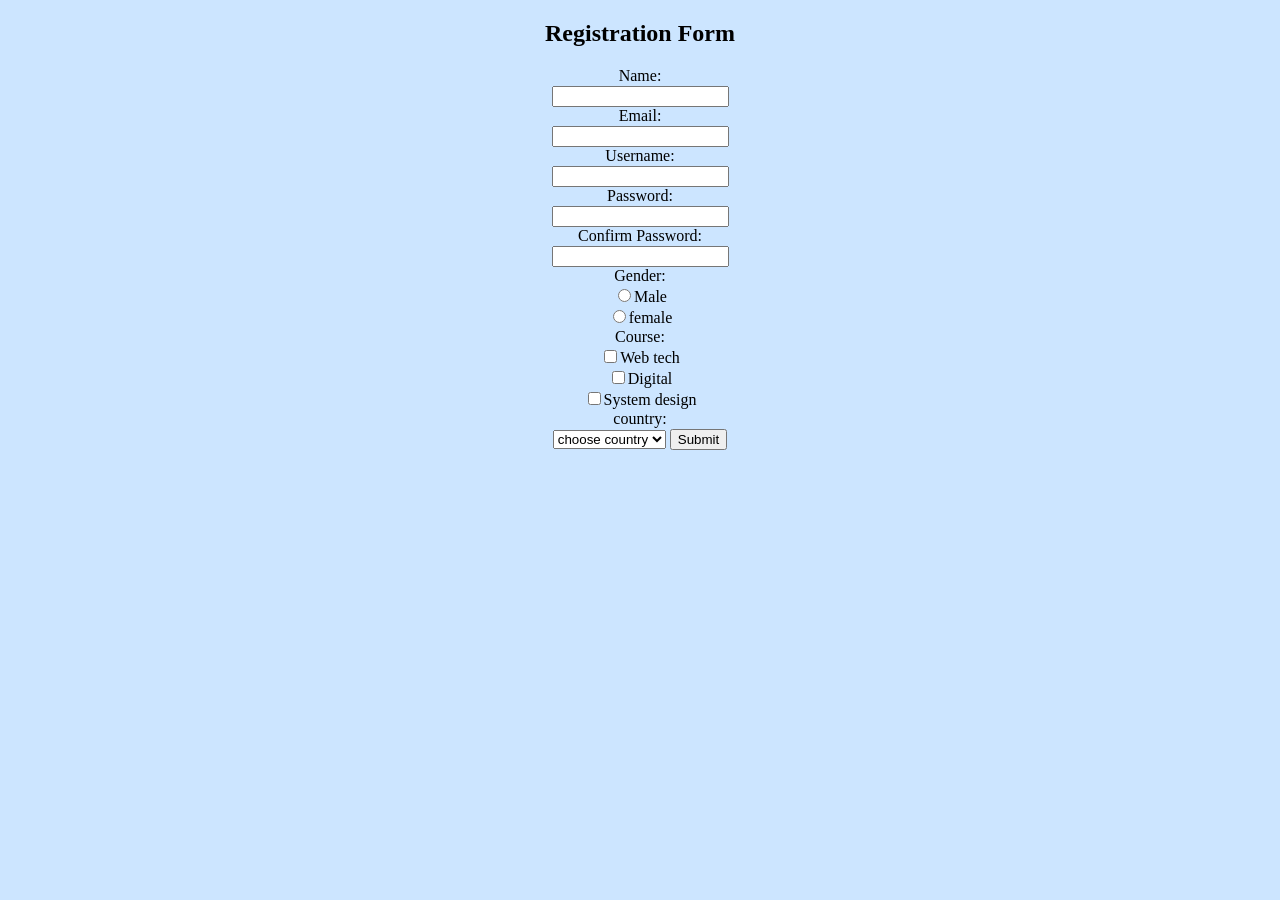
<file: web practicals/Calculator/index.html>
<!DOCTYPE html>
<html lang="en">
<head>
    <meta charset="UTF-8">
    <meta name="viewport" content="width=device-width, initial-scale=1.0">
    <title>Document</title>
    <link rel ="stylesheet" href ="style.css">
</head>
<body>
<div class="form-container">
        <h2>Registration Form</h2>

        <form method="post">
            <label for="name">Name:</label>
            <input type="text" id="name" name="name" required>

            <label for="email">Email:</label>
            <input type="email" id="email" name="email" required>

            <label for="username">Username:</label>
            <input type="text" id="username" name="username" required>

            <label for="password">Password:</label>
            <input type="password" id="password" name="password" required>

            <label for="confirm">Confirm Password:</label>
            <input type="password" id="confirm" name="confirm" required>

           <label>Gender:</label>
            <label><input type = "radio" name = "gender">Male</label>
            <label><input type = "radio" name = "gender">female</label>

            <label>Course:</label>
            
            <label><input type="checkbox" id="webtech" name="course" value="Web Tech">Web tech</label>
            <label><input type="checkbox" id="digital" name="course" value="Digital">Digital</label>
            <label> <input type="checkbox" id="digital" name="course" value="Maths">System design</label>
            
           <label>country:</label>
            <select name = "country " class = "country">
                <option  value = "">choose country</option>
                <option value ="India">india</option>
                <option value ="canada">canada</option>
                <option value ="Others">others</option>
                
                
            </select>


            <input type="submit" value="Submit">
        </form>
    </div>
    
</body>
</html>
</file>
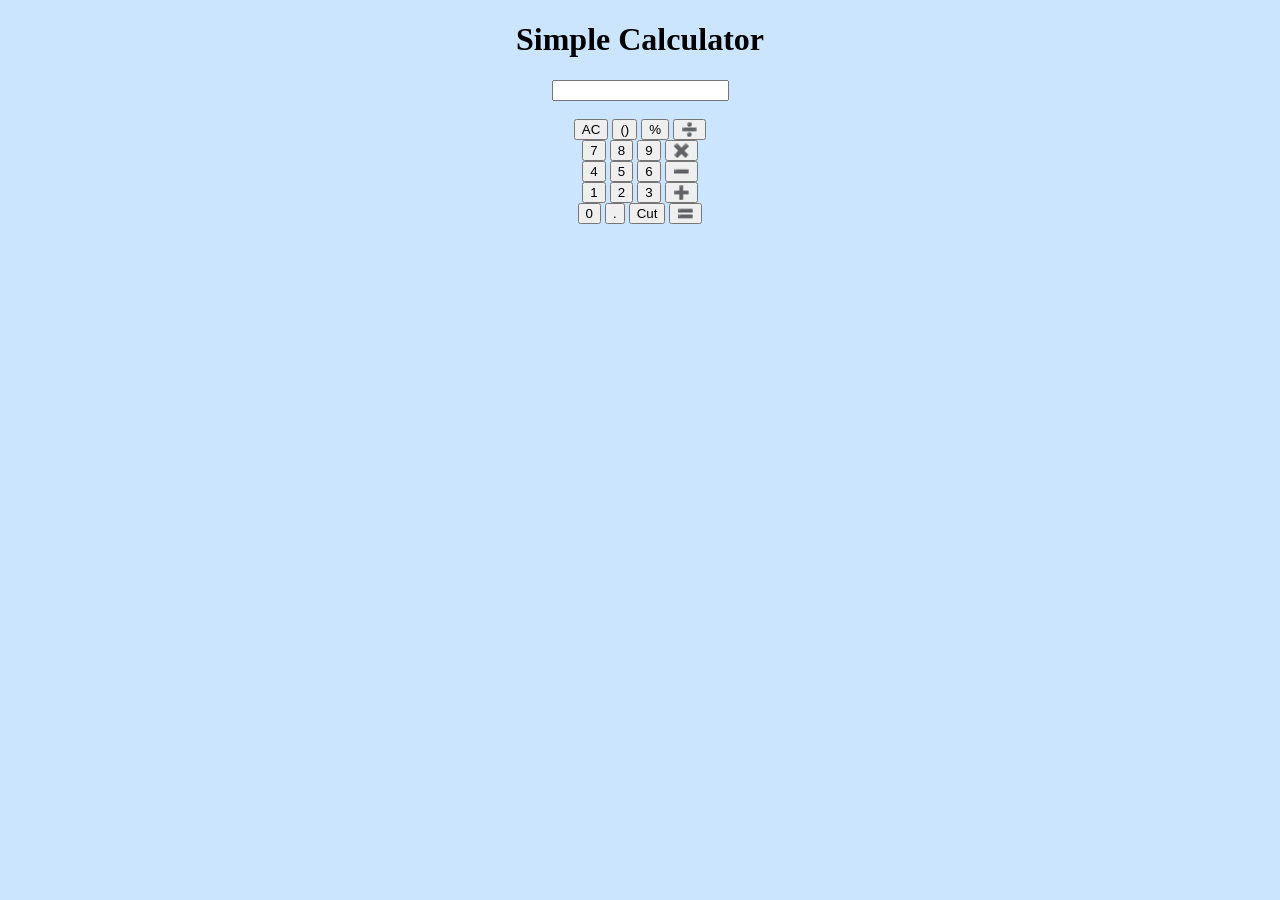
<file: web practicals/Calculator/calculator.html>
<!DOCTYPE html>
<html lang="en">
<head>
    <meta charset="UTF-8">
    <meta name="viewport" content="width=device-width, initial-scale=1.0">
    <title>Calculator</title>
     <link rel ="stylesheet" href ="style.css">
</head>
<body>
    <h1 id="y"> Simple Calculator</h1>
      <div class ="calculator">
        <lable for ="number"></lable>
         <Input type ="number" id="number" name=" number" required><br><br>
        <input type="button"class="c" value ="AC">
        <input type="button" class="c" value ="()">
        <input type="button" class="c" value ="%" > 
        <input type="button" class="c" value ="➗"><br>
        <input type="button"  class="c" value ="7">
        <input type="button" class="c"  value ="8">
        <input type="button" class="c" value ="9">
        <input type="button" class="c" value ="✖️"><br>
        <input type="button" class="c" value ="4">
        <input type="button"  class="c"value ="5">
        <input type="button"  class="c" value ="6">
        <input type="button" class="c" value ="➖"><br>
        <input type="button" class="c" value ="1">
        <input type="button" class="c" value ="2">
        <input type="button" class="c" value ="3">
        <input type="button" class="c" value ="➕"><br>
        <input type="button" class="c" value ="0">
        <input type="button" class="c" value =".">
        <input type="button" class="c" value ="Cut">
        <input type="button"  class="c" value ="🟰"><br>
  </div>  
  <script>
    const buttons = document.querySelectorAll('input[type="button"]');
    const inputField = document.getElementById('number');

    buttons.forEach(button => {
      button.addEventListener('click', () => {
        const value = button.value;

        if (value === 'AC') {
          inputField.value = '';
        } else if (value === '🟰') {
          try {
            inputField.value = eval(inputField.value);
          } catch {
            inputField.value = 'Error';
          }
        } else if (value === 'Cut') {
          inputField.value = inputField.value.slice(0, -1);
        } else {
          inputField.value += value;
        }
      });
    });
   
  </script>
  
</body>
</html>
</file>
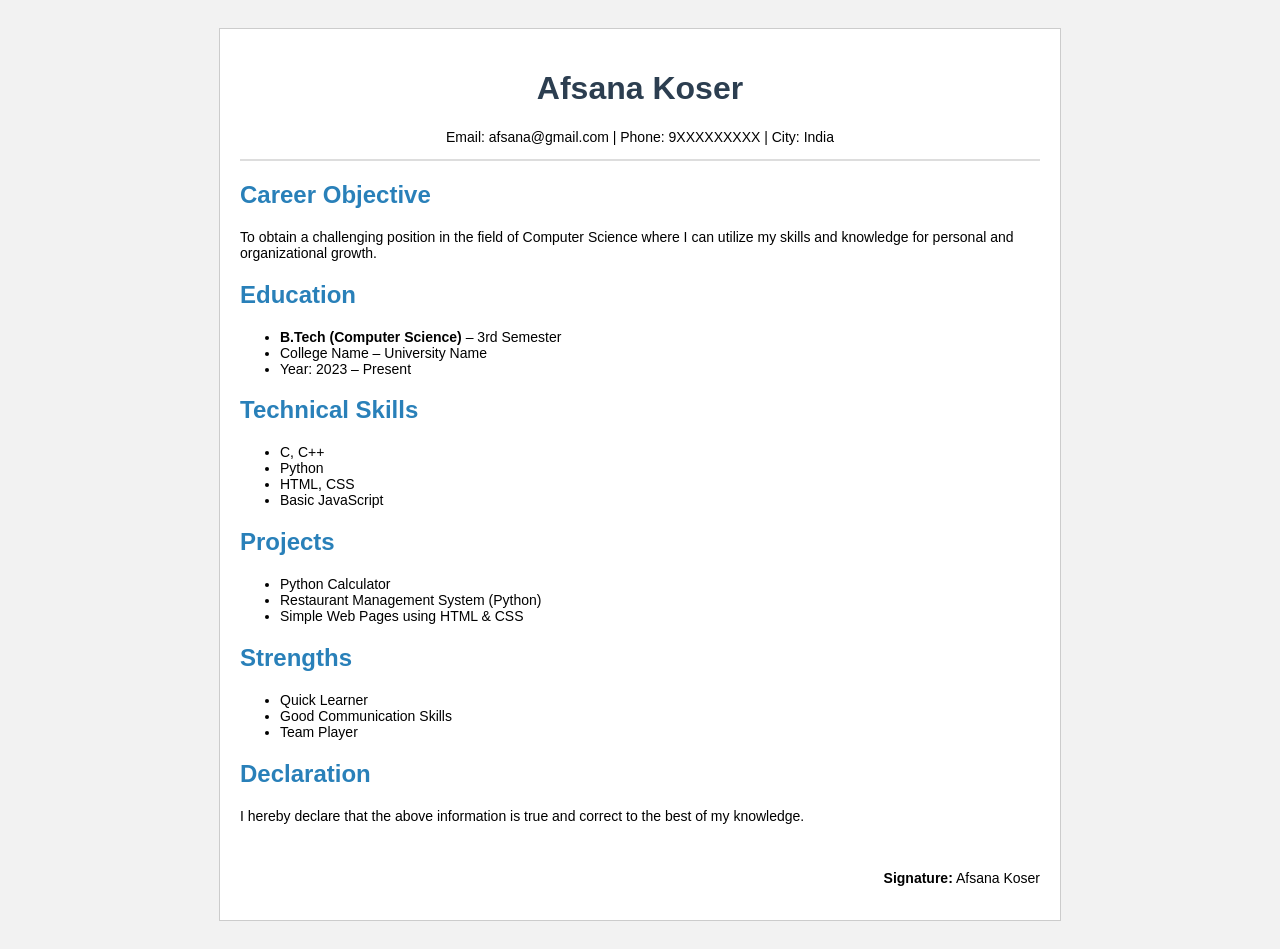
<file: web practicals/resume/resume.html>
<!DOCTYPE html>
<html>
<head>
    <title>My Resume</title>
</head>

<body style="font-family: Arial; background-color:#f2f2f2; padding:20px;">

    <div style="background-color:white; padding:20px; width:800px; margin:auto; border:1px solid #ccc;">

        <!-- Header -->
        <h1 style="text-align:center; color:#2c3e50;">Afsana Koser</h1>
        <p style="text-align:center; font-size:14px;">
            Email: afsana@gmail.com | Phone: 9XXXXXXXXX | City: India
        </p>

        <hr style="border:1px solid #ddd;">

        <!-- Career Objective -->
        <h2 style="color:#2980b9;">Career Objective</h2>
        <p style="font-size:14px;">
            To obtain a challenging position in the field of Computer Science where I can
            utilize my skills and knowledge for personal and organizational growth.
        </p>

        <!-- Education -->
        <h2 style="color:#2980b9;">Education</h2>
        <ul style="font-size:14px;">
            <li><b>B.Tech (Computer Science)</b> – 3rd Semester</li>
            <li>College Name – University Name</li>
            <li>Year: 2023 – Present</li>
        </ul>

        <!-- Skills -->
        <h2 style="color:#2980b9;">Technical Skills</h2>
        <ul style="font-size:14px;">
            <li>C, C++</li>
            <li>Python</li>
            <li>HTML, CSS</li>
            <li>Basic JavaScript</li>
        </ul>

        <!-- Projects -->
        <h2 style="color:#2980b9;">Projects</h2>
        <ul style="font-size:14px;">
            <li>Python Calculator</li>
            <li>Restaurant Management System (Python)</li>
            <li>Simple Web Pages using HTML & CSS</li>
        </ul>

        <!-- Strengths -->
        <h2 style="color:#2980b9;">Strengths</h2>
        <ul style="font-size:14px;">
            <li>Quick Learner</li>
            <li>Good Communication Skills</li>
            <li>Team Player</li>
        </ul>

        <!-- Declaration -->
        <h2 style="color:#2980b9;">Declaration</h2>
        <p style="font-size:14px;">
            I hereby declare that the above information is true and correct to the best of my knowledge.
        </p>

        <br>
        <p style="text-align:right; font-size:14px;">
            <b>Signature:</b> Afsana Koser
        </p>

    </div>

</body>
</html>
</file>
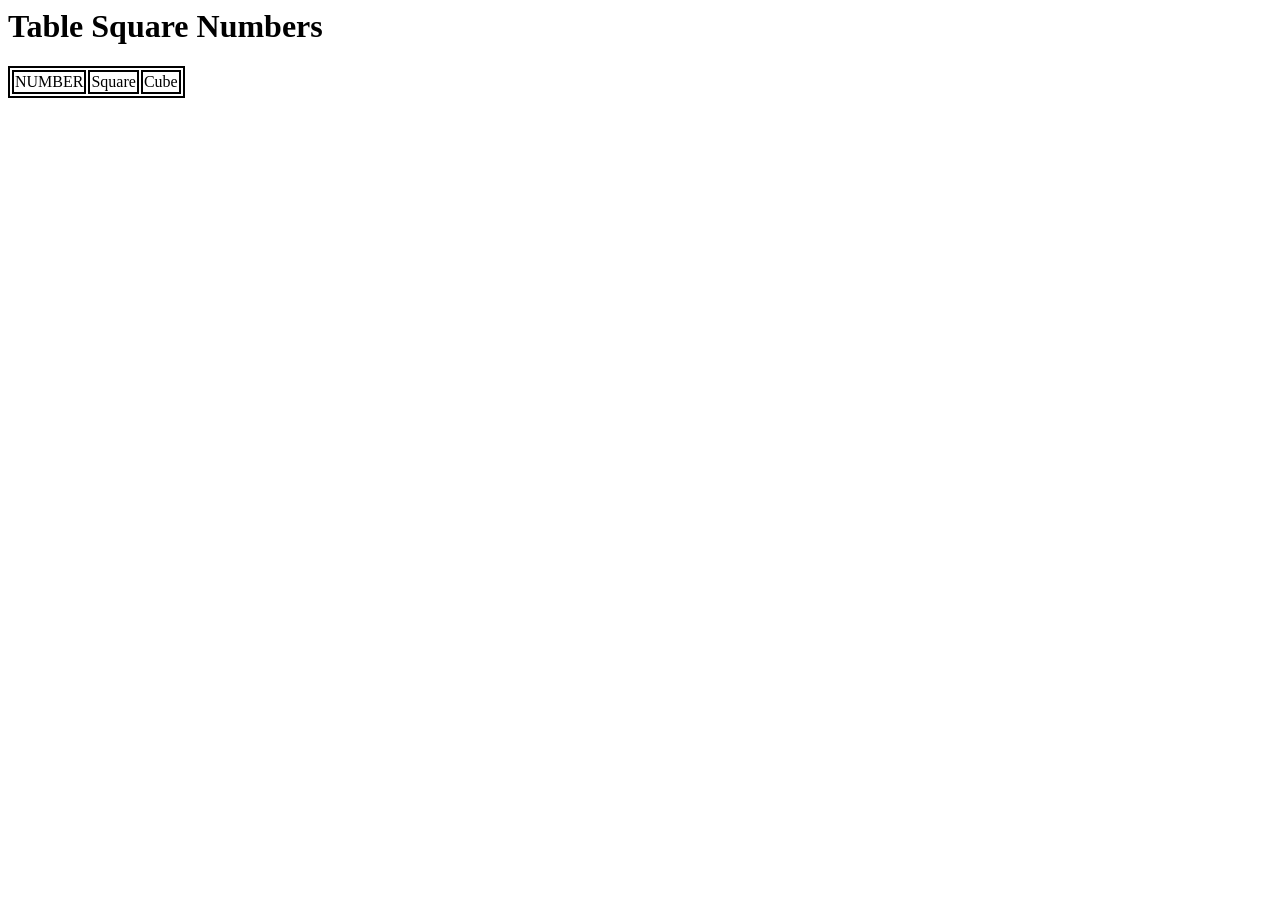
<file: web practicals/Squares and cubes/square_cube.html>
<html>
    <head>
        <title> TABLE SQUARE</title>
        <style>
            table, td, tr {
                border: 2px solid ;
            } 
        </style>
    </head>
    <body>
        <h1> Table Square Numbers</h1>
        <table>
            <tr>
                <td> NUMBER</td>
                <td> Square</td>
                <td> Cube</td>
            </tr>
        </table>
        <script>
            let tab = document.querySelector('table');
            for(  i = 0; i<20; i++){
                let row = document.createElement('tr');
                table.appendChild('row')
                let col1 = document.createElement('td');
                let col2 = document.createElement('td');
                let col3 = document.createElement('td');
                row.appendChild("col1");
                row.appendChild("col2");
                row.appendChild("col3");
                col1.innerText=i;
                col2.innerText=i*i;
                col3.innerText=i*i*i;





            }

        </script>
    </body>
    
</html>
</file>
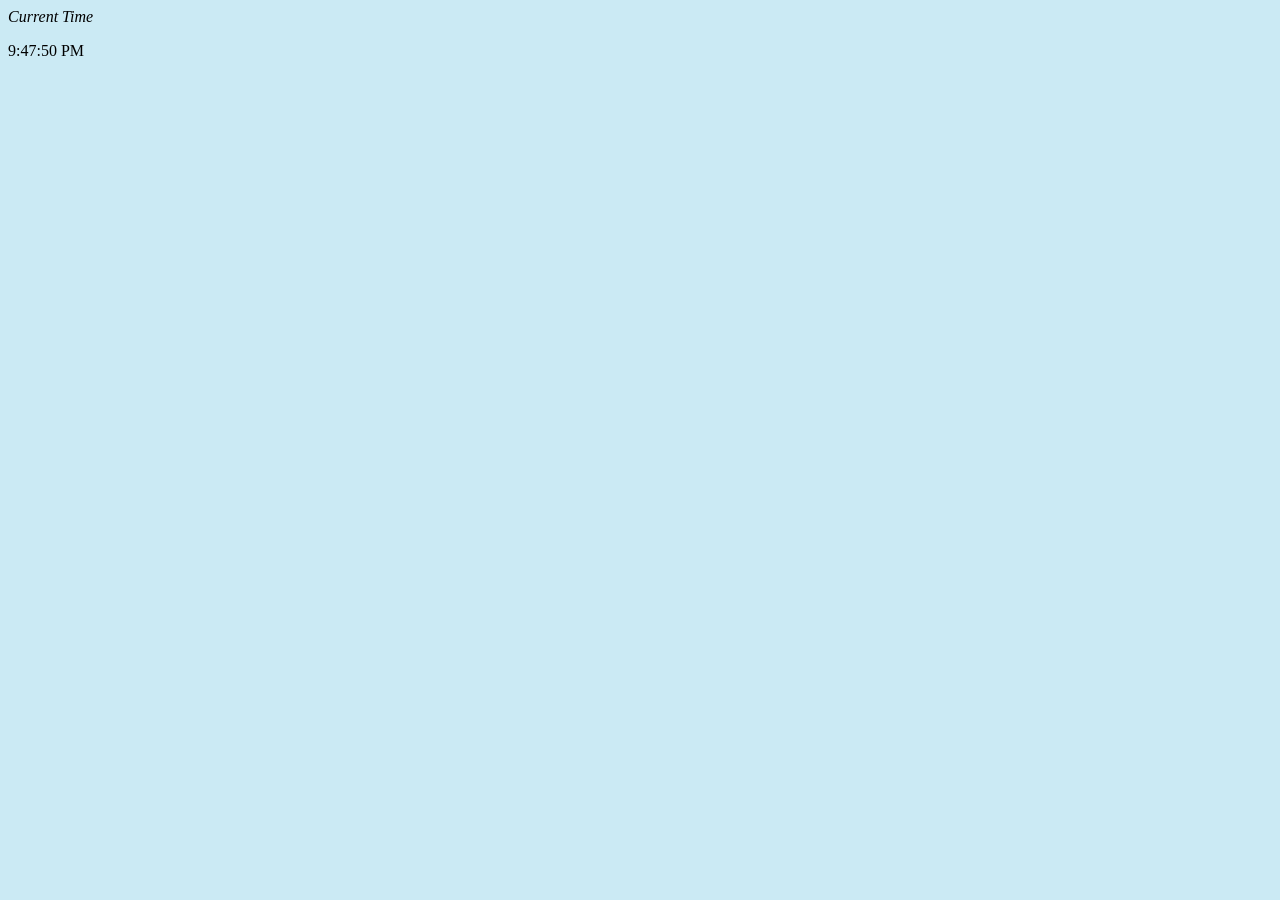
<file: web practicals/Time/time.html>
<html>
    <head>
        <title>time</title>
        <link rel="stylesheet" href="style.css">
    </head>
    <body>
        <i>Current Time</i>
        <p id="time"></p>
        <script src ="script.js">   </script>
    </body>
</html>
</file>
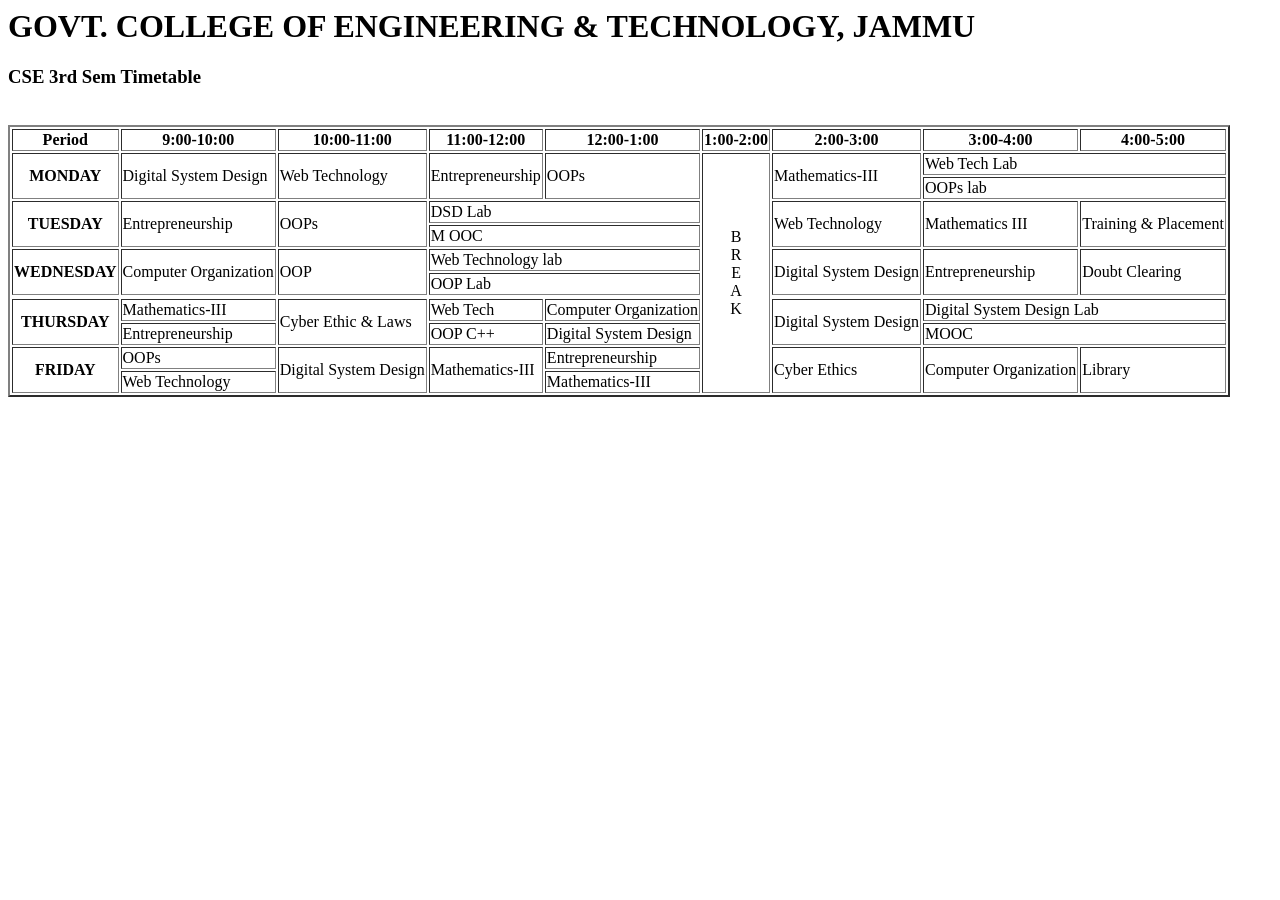
<file: web practicals/Timetable/timetable.html>
<html>
<head>
<title>Timetable</title>
</head>

<body > 
<h1>GOVT. COLLEGE OF ENGINEERING & TECHNOLOGY, JAMMU</h1>
<h3> CSE 3rd Sem Timetable</h3>
 <br>
<table border = "2">

<tr>
<th >Period</th>
<th >9:00-10:00</th>
<th >10:00-11:00</th>
<th >11:00-12:00</th>
<th >12:00-1:00</th>
<th >1:00-2:00</th>
<th >2:00-3:00</th>
<th >3:00-4:00</th>
<th >4:00-5:00</th>
</tr>

<tr>
 <th rowspan="2" >MONDAY</th>
 <td rowspan="2">Digital System Design</td>
 <td  rowspan="2">Web Technology </td>
 <td rowspan="2">Entrepreneurship</td>
 <td  rowspan="2"> OOPs</td>
 <td rowspan ="11", style="text-align: center;"> B <br>R<br>E<br>A<br>K</td>
 <td  rowspan="2">Mathematics-III</td>
 <td colspan="2">Web Tech Lab </td>
</tr>

<tr>
    <td colspan="2">OOPs lab</td>
</tr>

<tr>
 <th  rowspan="2">TUESDAY</th>
 <td  rowspan="2" >Entrepreneurship</td>
 <td  rowspan="2" >OOPs</td>
 <td  colspan="2">DSD Lab</td>
 <td rowspan="2" >Web Technology</td>
 <td  rowspan="2"> Mathematics III</td>
 <td  rowspan="2" >Training & Placement</td>
</tr>

<tr>
    <td colspan="2">M OOC</td>
</tr>

<tr>
 <th rowspan="2" >WEDNESDAY</th>
 <td rowspan="2" >Computer Organization</td>
 <td  rowspan="2">OOP </td>
 <td colspan="2" >Web Technology lab</td>
 <td  rowspan="2">Digital System Design</td>
 <td  rowspan="2">Entrepreneurship</td>
 <td  rowspan="2">Doubt Clearing</td>
</tr>

<tr>
    <td colspan="2">OOP  Lab</td>

<tr>

<tr>
 <th  rowspan="2">THURSDAY</th>
 <td  >Mathematics-III</td>
 <td rowspan="2">Cyber Ethic & Laws</td>
 <td  >Web Tech </td>
 <td >Computer Organization</td>
 <td rowspan="2">Digital System Design</td>
 <td colspan="2">Digital System Design Lab</td>
</tr>

<tr>
    <td >Entrepreneurship</td>
    <td >OOP C++</td>
    <td>Digital System Design</td>
    <td colspan="2">MOOC</td>
</tr>

<tr>
 <th rowspan="2" >FRIDAY</th>
 <td  >OOPs</td>
 <td rowspan="2">Digital System Design</td>
 <td rowspan="2">Mathematics-III</td>
 <td > Entrepreneurship</td>
 <td rowspan="2"> Cyber Ethics</td>
 <td rowspan="2">Computer Organization </td>
 <td rowspan="2"> Library</td> 
</tr>

<tr>
    <td >Web Technology</td>
    <td >Mathematics-III</td>
    
    
</tr>

</table>
</body>
</html>
</file>
<file: web practicals/Calculator/style.css>
.l{
   
    border: 2px solid black;
    margin:auto;
    padding-top:200px;
    padding-left: 190px;
    border-radius: 50%;
    width: 500px;
    height: 500px;
}
label{
   display:block;
    margin-bottom: 1px;

    
}
body{
    text-align: center;
    background-color: rgb(204, 229, 255);
}
</file>
<file: web practicals/Time/style.css>
body{
    background-color: rgb(203, 234, 244);
}
.calculator{
    border:2px solid black;
    max-width:max-content;
    padding:10px;
    border-radius:10px;
    background-color:rgb(44, 31, 86);
    margin:auto;
    max-height: max-content;
    
}

#number{
    background-color: rgb(168, 186, 235);
    margin-top:20px;
    margin-bottom:20px;
    margin-left: 20px;
    margin-right: 20px;
    width: 85%;
    height: 40px;
    font-size: 25px;
}
.c{
    width:80px;
    height:80px;
    margin:2px;
    font-size:45px;
    font-weight:bold;
    border-radius:5px;
    border:1px solid black;
    background-color: rgb(56, 57, 69);  
     cursor: pointer;
    transition: 0.5s;
}

.c:hover{
    background-color: rgb(34, 35, 35);
    transform:scale(0.9);
}
#y{
    text-align: center;
    color: rgb(80, 14, 69);

}
</file>
